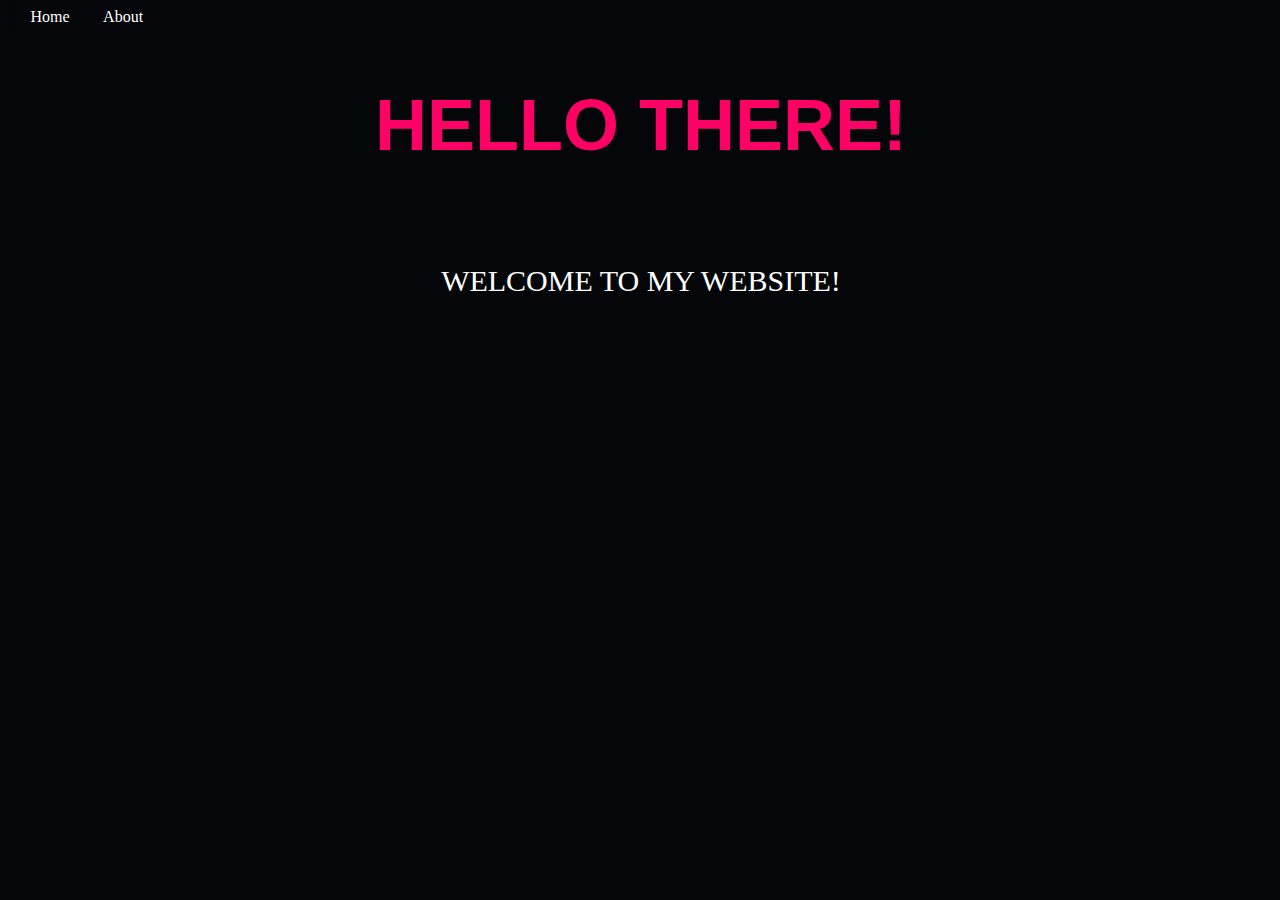
<file: index.html>
<!DOCTYPE html>
<html>
  
  <style>
	
	 body {
  margin-left: 10px;
  color: #ffffff;
  background:  #050609;
  animation: fadebackground;
  animation-duration: 7s;
	}
@keyframes fadebackground {
  from {background-color: #191919;}
  to {background-color: #050609 ;}
	}
  
	nav ul {
	list-style-type: none;
	}
	
	nav ul li {
	  float: left;
	  margin-top: 10px;
	  transform: scale(1) translate(-50%, -100%);
	}
	
	nav ul li a {
	padding: 3em 1em 0.5em 1em;
	text-decoration: none ;
	background-color: #050609;
	color: #ffffff;
	border-width: 1px;
	border-style: solid; 
	border-color: #050609;
	border-radius:0em;
	padding-top: 100%;
	clear: left;
	}
	
	nav ul li a:hover, nav ul li a:focus {
  color: black;
  background-color: white;
  font-weight: bold;
	}
	
	
	h2 {
	text-align: center;
	color: #ff0066;
	font-size: 60px;
	font-family: Corsiva;
	clear: left;
	}
	
	/* Animated heading intro */
	.fade-in-text {
  font-family: Bite Chocolate, Helvetica, sans-serif;
  font-size: 60px;
  color: #ff0066;
  animation: fadeIn linear 4s;
}

	
	@keyframes fadeIn {
  0% {opacity:0;}
  100% {opacity:1;}
  from {color: #000000 ;}
  to {color: #ffffff ;}
}

	p {
	text-align: center;
	font-size: 30px;
	font-family: Times New Roman;
	}
 
 </style>
 
 <head> 
	<meta charset="UTF-8">
	<meta name="description" content="This is my website project"> 
	<meta name="viewport" content="width=device-width, initial-scale=1.0">
	<title>Gabe's Website</title> 
  </head>
  
 <body>
	
<header>
	 <nav>
		 <ul>	
			<li><a href="index.html">Home</a></li>
			<li><a href="page1.html">About</a></li>
	 	</ul>	
	 </nav>
	 <br/>
	 <h2 class="fade-in-text"><b><big>HELLO THERE!</big></b></h2>
	    <br/>
	 
	</header>
	
	<main>
		<article>
	  
	 	 <section>	
		<p> WELCOME TO MY WEBSITE!</p>
		<br/>
	    </section>
	  
	</article>
	</main>
  </body>
</html>
</file>
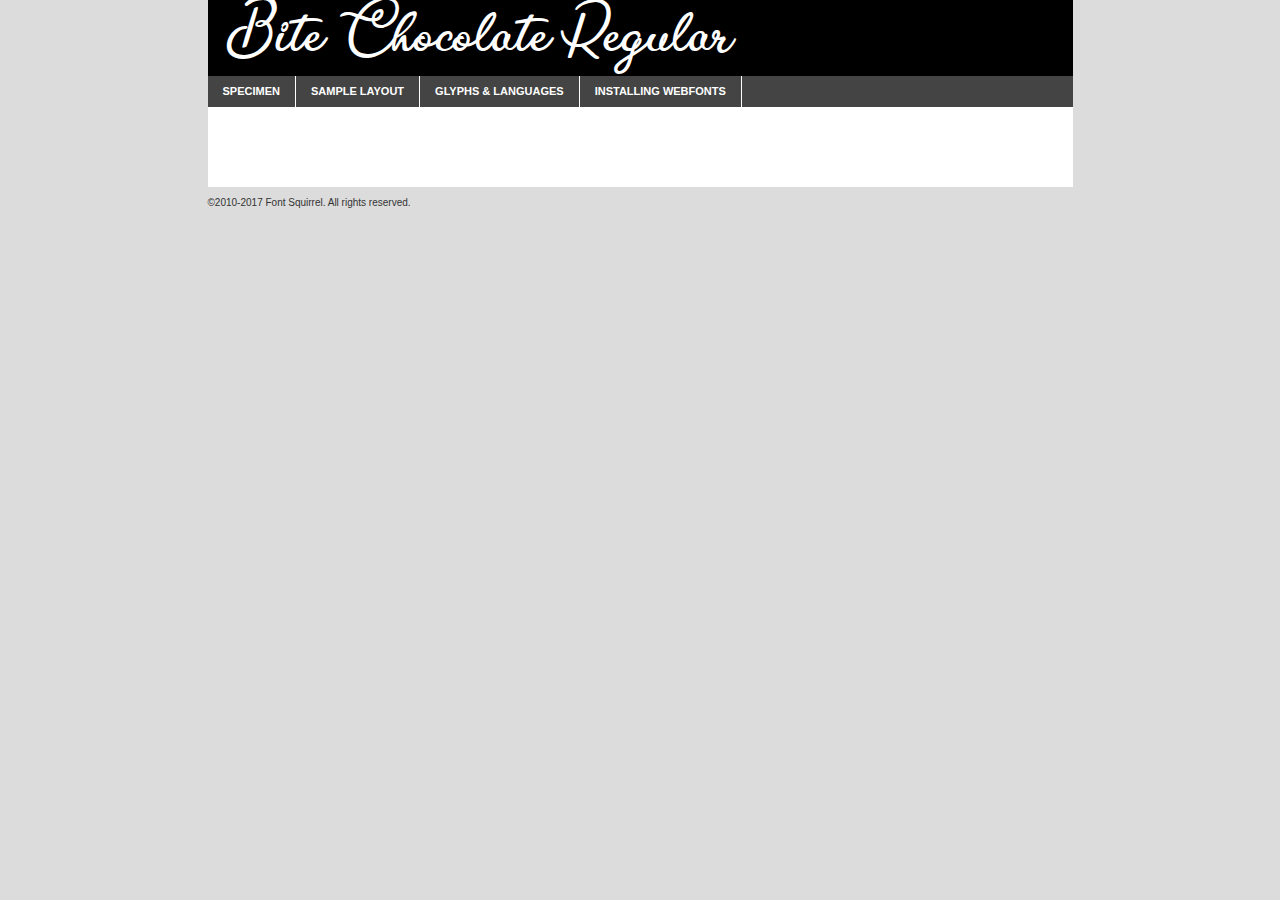
<file: webfontkit-20220424-143640/bitechocolate-2rgl-demo.html>
<!DOCTYPE html PUBLIC "-//W3C//DTD XHTML 1.0 Transitional//EN"
	"http://www.w3.org/TR/xhtml1/DTD/xhtml1-transitional.dtd">

<html xmlns="http://www.w3.org/1999/xhtml" xml:lang="en" lang="en">
<head>
	<meta http-equiv="Content-Type" content="text/html; charset=utf-8" />
	<script src="http://ajax.googleapis.com/ajax/libs/jquery/1.7.2/jquery.min.js" type="text/javascript" charset="utf-8"></script>
	<script type="text/javascript">
	(function($){$.fn.easyTabs=function(option){var param=jQuery.extend({fadeSpeed:"fast",defaultContent:1,activeClass:'active'},option);$(this).each(function(){var thisId="#"+this.id;if(param.defaultContent==''){param.defaultContent=1;}
	if(typeof param.defaultContent=="number")
	{var defaultTab=$(thisId+" .tabs li:eq("+(param.defaultContent-1)+") a").attr('href').substr(1);}else{var defaultTab=param.defaultContent;}
	$(thisId+" .tabs li a").each(function(){var tabToHide=$(this).attr('href').substr(1);$("#"+tabToHide).addClass('easytabs-tab-content');});hideAll();changeContent(defaultTab);function hideAll(){$(thisId+" .easytabs-tab-content").hide();}
	function changeContent(tabId){hideAll();$(thisId+" .tabs li").removeClass(param.activeClass);$(thisId+" .tabs li a[href=#"+tabId+"]").closest('li').addClass(param.activeClass);if(param.fadeSpeed!="none")
	{$(thisId+" #"+tabId).fadeIn(param.fadeSpeed);}else{$(thisId+" #"+tabId).show();}}
	$(thisId+" .tabs li").click(function(){var tabId=$(this).find('a').attr('href').substr(1);changeContent(tabId);return false;});});}})(jQuery);
	</script>
	<link rel="stylesheet" href="specimen_files/specimen_stylesheet.css" type="text/css" charset="utf-8" />
	<link rel="stylesheet" href="stylesheet.css" type="text/css" charset="utf-8" />

	<style type="text/css">
					body{
				font-family: 'bite_chocolateregular';
							}
		</style>

	<title>Bite Chocolate Regular Specimen</title>
	
	
	<script type="text/javascript" charset="utf-8">
		$(document).ready(function() {
			$('#container').easyTabs({defaultContent:1});
		});
	</script>
</head>

<body>
<div id="container">
	<div id="header">
		Bite Chocolate Regular	</div>
	<ul class="tabs">
		<li><a href="#specimen">Specimen</a></li>
		<li><a href="#layout">Sample Layout</a></li>
				<li><a href="#glyphs">Glyphs &amp; Languages</a></li>
		<li><a href="#installing">Installing Webfonts</a></li>
		
	</ul>
	
	<div id="main_content">

		
			<div id="specimen">
		
				<div class="section">
					<div class="grid12 firstcol">
						<div class="huge">AaBb</div>
					</div>
				</div>
		
				<div class="section">
					<div class="glyph_range">A&#x200B;B&#x200b;C&#x200b;D&#x200b;E&#x200b;F&#x200b;G&#x200b;H&#x200b;I&#x200b;J&#x200b;K&#x200b;L&#x200b;M&#x200b;N&#x200b;O&#x200b;P&#x200b;Q&#x200b;R&#x200b;S&#x200b;T&#x200b;U&#x200b;V&#x200b;W&#x200b;X&#x200b;Y&#x200b;Z&#x200b;a&#x200b;b&#x200b;c&#x200b;d&#x200b;e&#x200b;f&#x200b;g&#x200b;h&#x200b;i&#x200b;j&#x200b;k&#x200b;l&#x200b;m&#x200b;n&#x200b;o&#x200b;p&#x200b;q&#x200b;r&#x200b;s&#x200b;t&#x200b;u&#x200b;v&#x200b;w&#x200b;x&#x200b;y&#x200b;z&#x200b;1&#x200b;2&#x200b;3&#x200b;4&#x200b;5&#x200b;6&#x200b;7&#x200b;8&#x200b;9&#x200b;0&#x200b;&amp;&#x200b;.&#x200b;,&#x200b;?&#x200b;!&#x200b;&#64;&#x200b;(&#x200b;)&#x200b;#&#x200b;$&#x200b;%&#x200b;*&#x200b;+&#x200b;-&#x200b;=&#x200b;:&#x200b;;</div>
				</div>
				<div class="section">
					<div class="grid12 firstcol">
						<table class="sample_table">
							<tr><td>10</td><td class="size10">abcdefghijklmnopqrstuvwxyzABCDEFGHIJKLMNOPQRSTUVWXYZ0123456789abcdefghijklmnopqrstuvwxyzABCDEFGHIJKLMNOPQRSTUVWXYZ0123456789abcdefghijklmnopqrstuvwxyzABCDEFGHIJKLMNOPQRSTUVWXYZ</td></tr>
							<tr><td>11</td><td class="size11">abcdefghijklmnopqrstuvwxyzABCDEFGHIJKLMNOPQRSTUVWXYZ0123456789abcdefghijklmnopqrstuvwxyzABCDEFGHIJKLMNOPQRSTUVWXYZ0123456789abcdefghijklmnopqrstuvwxyzABCDEFGHIJKLMNOPQRSTUVWXYZ</td></tr>
							<tr><td>12</td><td class="size12">abcdefghijklmnopqrstuvwxyzABCDEFGHIJKLMNOPQRSTUVWXYZ0123456789abcdefghijklmnopqrstuvwxyzABCDEFGHIJKLMNOPQRSTUVWXYZ0123456789abcdefghijklmnopqrstuvwxyzABCDEFGHIJKLMNOPQRSTUVWXYZ</td></tr>
							<tr><td>13</td><td class="size13">abcdefghijklmnopqrstuvwxyzABCDEFGHIJKLMNOPQRSTUVWXYZ0123456789abcdefghijklmnopqrstuvwxyzABCDEFGHIJKLMNOPQRSTUVWXYZ0123456789abcdefghijklmnopqrstuvwxyzABCDEFGHIJKLMNOPQRSTUVWXYZ</td></tr>
							<tr><td>14</td><td class="size14">abcdefghijklmnopqrstuvwxyzABCDEFGHIJKLMNOPQRSTUVWXYZ0123456789abcdefghijklmnopqrstuvwxyzABCDEFGHIJKLMNOPQRSTUVWXYZ0123456789abcdefghijklmnopqrstuvwxyzABCDEFGHIJKLMNOPQRSTUVWXYZ</td></tr>
							<tr><td>16</td><td class="size16">abcdefghijklmnopqrstuvwxyzABCDEFGHIJKLMNOPQRSTUVWXYZ0123456789abcdefghijklmnopqrstuvwxyzABCDEFGHIJKLMNOPQRSTUVWXYZ</td></tr>
							<tr><td>18</td><td class="size18">abcdefghijklmnopqrstuvwxyzABCDEFGHIJKLMNOPQRSTUVWXYZ0123456789abcdefghijklmnopqrstuvwxyzABCDEFGHIJKLMNOPQRSTUVWXYZ</td></tr>
							<tr><td>20</td><td class="size20">abcdefghijklmnopqrstuvwxyzABCDEFGHIJKLMNOPQRSTUVWXYZ0123456789abcdefghijklmnopqrstuvwxyzABCDEFGHIJKLMNOPQRSTUVWXYZ</td></tr>
							<tr><td>24</td><td class="size24">abcdefghijklmnopqrstuvwxyzABCDEFGHIJKLMNOPQRSTUVWXYZ0123456789abcdefghijklmnopqrstuvwxyzABCDEFGHIJKLMNOPQRSTUVWXYZ</td></tr>
							<tr><td>30</td><td class="size30">abcdefghijklmnopqrstuvwxyzABCDEFGHIJKLMNOPQRSTUVWXYZ0123456789abcdefghijklmnopqrstuvwxyzABCDEFGHIJKLMNOPQRSTUVWXYZ</td></tr>
							<tr><td>36</td><td class="size36">abcdefghijklmnopqrstuvwxyzABCDEFGHIJKLMNOPQRSTUVWXYZ0123456789abcdefghijklmnopqrstuvwxyzABCDEFGHIJKLMNOPQRSTUVWXYZ</td></tr>
							<tr><td>48</td><td class="size48">abcdefghijklmnopqrstuvwxyzABCDEFGHIJKLMNOPQRSTUVWXYZ0123456789abcdefghijklmnopqrstuvwxyzABCDEFGHIJKLMNOPQRSTUVWXYZ</td></tr>
							<tr><td>60</td><td class="size60">abcdefghijklmnopqrstuvwxyzABCDEFGHIJKLMNOPQRSTUVWXYZ0123456789abcdefghijklmnopqrstuvwxyzABCDEFGHIJKLMNOPQRSTUVWXYZ</td></tr>
							<tr><td>72</td><td class="size72">abcdefghijklmnopqrstuvwxyzABCDEFGHIJKLMNOPQRSTUVWXYZ0123456789abcdefghijklmnopqrstuvwxyzABCDEFGHIJKLMNOPQRSTUVWXYZ</td></tr>
							<tr><td>90</td><td class="size90">abcdefghijklmnopqrstuvwxyzABCDEFGHIJKLMNOPQRSTUVWXYZ0123456789abcdefghijklmnopqrstuvwxyzABCDEFGHIJKLMNOPQRSTUVWXYZ</td></tr>
						</table>
				
					</div>
			
				</div>
		
		
		
								<div class="section" id="bodycomparison">


										<div id="xheight">
				<div class="fontbody">&#x25FC;&#x25FC;&#x25FC;&#x25FC;&#x25FC;&#x25FC;&#x25FC;&#x25FC;&#x25FC;&#x25FC;&#x25FC;&#x25FC;&#x25FC;&#x25FC;&#x25FC;&#x25FC;&#x25FC;&#x25FC;&#x25FC;&#x25FC;&#x25FC;&#x25FC;&#x25FC;&#x25FC;&#x25FC;&#x25FC;&#x25FC;&#x25FC;&#x25FC;&#x25FC;&#x25FC;&#x25FC;&#x25FC;&#x25FC;&#x25FC;&#x25FC;&#x25FC;&#x25FC;&#x25FC;&#x25FC;&#x25FC;&#x25FC;&#x25FC;&#x25FC;&#x25FC;&#x25FC;&#x25FC;&#x25FC;&#x25FC;&#x25FC;&#x25FC;&#x25FC;&#x25FC;&#x25FC;&#x25FC;&#x25FC;&#x25FC;&#x25FC;&#x25FC;&#x25FC;&#x25FC;&#x25FC;&#x25FC;&#x25FC;&#x25FC;&#x25FC;&#x25FC;&#x25FC;&#x25FC;&#x25FC;&#x25FC;&#x25FC;&#x25FC;&#x25FC;&#x25FC;&#x25FC;&#x25FC;&#x25FC;&#x25FC;&#x25FC;&#x25FC;&#x25FC;&#x25FC;&#x25FC;&#x25FC;&#x25FC;&#x25FC;&#x25FC;&#x25FC;&#x25FC;&#x25FC;&#x25FC;&#x25FC;&#x25FC;&#x25FC;&#x25FC;&#x25FC;&#x25FC;&#x25FC;body</div><div class="arialbody">body</div><div class="verdanabody">body</div><div class="georgiabody">body</div></div>
										<div class="fontbody" style="z-index:1">
											body<span>Bite Chocolate Regular</span>
										</div>
										<div class="arialbody" style="z-index:1">
											body<span>Arial</span>
										</div>
										<div class="verdanabody" style="z-index:1">
											body<span>Verdana</span>
										</div>
										<div class="georgiabody" style="z-index:1">
											body<span>Georgia</span>
										</div>



								</div>
		
		
				<div class="section psample psample_row1" id="">
					
					<div class="grid2 firstcol">
						<p class="size10"><span>10.</span>Aenean lacinia bibendum nulla sed consectetur. Fusce dapibus, tellus ac cursus commodo, tortor mauris condimentum nibh, ut fermentum massa justo sit amet risus. Nullam id dolor id nibh ultricies vehicula ut id elit. Cum sociis natoque penatibus et magnis dis parturient montes, nascetur ridiculus mus. Nulla vitae elit libero, a pharetra augue.</p>
			
					</div>
					<div class="grid3">
						<p class="size11"><span>11.</span>Aenean lacinia bibendum nulla sed consectetur. Fusce dapibus, tellus ac cursus commodo, tortor mauris condimentum nibh, ut fermentum massa justo sit amet risus. Nullam id dolor id nibh ultricies vehicula ut id elit. Cum sociis natoque penatibus et magnis dis parturient montes, nascetur ridiculus mus. Nulla vitae elit libero, a pharetra augue.</p>
			
					</div>
					<div class="grid3">
						<p class="size12"><span>12.</span>Aenean lacinia bibendum nulla sed consectetur. Fusce dapibus, tellus ac cursus commodo, tortor mauris condimentum nibh, ut fermentum massa justo sit amet risus. Nullam id dolor id nibh ultricies vehicula ut id elit. Cum sociis natoque penatibus et magnis dis parturient montes, nascetur ridiculus mus. Nulla vitae elit libero, a pharetra augue.</p>
			
					</div>
					<div class="grid4">
						<p class="size13"><span>13.</span>Aenean lacinia bibendum nulla sed consectetur. Fusce dapibus, tellus ac cursus commodo, tortor mauris condimentum nibh, ut fermentum massa justo sit amet risus. Nullam id dolor id nibh ultricies vehicula ut id elit. Cum sociis natoque penatibus et magnis dis parturient montes, nascetur ridiculus mus. Nulla vitae elit libero, a pharetra augue.</p>
			
					</div>
					<div class="white_blend"></div>
					
				</div>
				<div class="section psample psample_row2" id="">
					<div class="grid3 firstcol">
						<p class="size14"><span>14.</span>Aenean lacinia bibendum nulla sed consectetur. Fusce dapibus, tellus ac cursus commodo, tortor mauris condimentum nibh, ut fermentum massa justo sit amet risus. Nullam id dolor id nibh ultricies vehicula ut id elit. Cum sociis natoque penatibus et magnis dis parturient montes, nascetur ridiculus mus. Nulla vitae elit libero, a pharetra augue.</p>
			
					</div>
					<div class="grid4">
						<p class="size16"><span>16.</span>Aenean lacinia bibendum nulla sed consectetur. Fusce dapibus, tellus ac cursus commodo, tortor mauris condimentum nibh, ut fermentum massa justo sit amet risus. Nullam id dolor id nibh ultricies vehicula ut id elit. Cum sociis natoque penatibus et magnis dis parturient montes, nascetur ridiculus mus. Nulla vitae elit libero, a pharetra augue.</p>
			
					</div>
					<div class="grid5">
						<p class="size18"><span>18.</span>Aenean lacinia bibendum nulla sed consectetur. Fusce dapibus, tellus ac cursus commodo, tortor mauris condimentum nibh, ut fermentum massa justo sit amet risus. Nullam id dolor id nibh ultricies vehicula ut id elit. Cum sociis natoque penatibus et magnis dis parturient montes, nascetur ridiculus mus. Nulla vitae elit libero, a pharetra augue.</p>
			
					</div>

					<div class="white_blend"></div>

				</div>
				
				<div class="section psample psample_row3" id="">
					<div class="grid5 firstcol">
						<p class="size20"><span>20.</span>Aenean lacinia bibendum nulla sed consectetur. Fusce dapibus, tellus ac cursus commodo, tortor mauris condimentum nibh, ut fermentum massa justo sit amet risus. Nullam id dolor id nibh ultricies vehicula ut id elit. Cum sociis natoque penatibus et magnis dis parturient montes, nascetur ridiculus mus. Nulla vitae elit libero, a pharetra augue.</p>
					</div>
					<div class="grid7">
						<p class="size24"><span>24.</span>Aenean lacinia bibendum nulla sed consectetur. Fusce dapibus, tellus ac cursus commodo, tortor mauris condimentum nibh, ut fermentum massa justo sit amet risus. Nullam id dolor id nibh ultricies vehicula ut id elit. Cum sociis natoque penatibus et magnis dis parturient montes, nascetur ridiculus mus. Nulla vitae elit libero, a pharetra augue.</p>
					</div>
					
					<div class="white_blend"></div>
					
				</div>
				
				<div class="section psample psample_row4" id="">
					<div class="grid12 firstcol">
						<p class="size30"><span>30.</span>Aenean lacinia bibendum nulla sed consectetur. Fusce dapibus, tellus ac cursus commodo, tortor mauris condimentum nibh, ut fermentum massa justo sit amet risus. Nullam id dolor id nibh ultricies vehicula ut id elit. Cum sociis natoque penatibus et magnis dis parturient montes, nascetur ridiculus mus. Nulla vitae elit libero, a pharetra augue.</p>
					</div>
					<div class="white_blend"></div>
					
				</div>
				
				
				
				<div class="section psample psample_row1 fullreverse">
					<div class="grid2 firstcol">
						<p class="size10"><span>10.</span>Aenean lacinia bibendum nulla sed consectetur. Fusce dapibus, tellus ac cursus commodo, tortor mauris condimentum nibh, ut fermentum massa justo sit amet risus. Nullam id dolor id nibh ultricies vehicula ut id elit. Cum sociis natoque penatibus et magnis dis parturient montes, nascetur ridiculus mus. Nulla vitae elit libero, a pharetra augue.</p>
			
					</div>
					<div class="grid3">
						<p class="size11"><span>11.</span>Aenean lacinia bibendum nulla sed consectetur. Fusce dapibus, tellus ac cursus commodo, tortor mauris condimentum nibh, ut fermentum massa justo sit amet risus. Nullam id dolor id nibh ultricies vehicula ut id elit. Cum sociis natoque penatibus et magnis dis parturient montes, nascetur ridiculus mus. Nulla vitae elit libero, a pharetra augue.</p>
			
					</div>
					<div class="grid3">
						<p class="size12"><span>12.</span>Aenean lacinia bibendum nulla sed consectetur. Fusce dapibus, tellus ac cursus commodo, tortor mauris condimentum nibh, ut fermentum massa justo sit amet risus. Nullam id dolor id nibh ultricies vehicula ut id elit. Cum sociis natoque penatibus et magnis dis parturient montes, nascetur ridiculus mus. Nulla vitae elit libero, a pharetra augue.</p>
			
					</div>
					<div class="grid4">
						<p class="size13"><span>13.</span>Aenean lacinia bibendum nulla sed consectetur. Fusce dapibus, tellus ac cursus commodo, tortor mauris condimentum nibh, ut fermentum massa justo sit amet risus. Nullam id dolor id nibh ultricies vehicula ut id elit. Cum sociis natoque penatibus et magnis dis parturient montes, nascetur ridiculus mus. Nulla vitae elit libero, a pharetra augue.</p>
			
					</div>
					<div class="black_blend"></div>
					
				</div>
				
				<div class="section psample psample_row2 fullreverse">
					<div class="grid3 firstcol">
						<p class="size14"><span>14.</span>Aenean lacinia bibendum nulla sed consectetur. Fusce dapibus, tellus ac cursus commodo, tortor mauris condimentum nibh, ut fermentum massa justo sit amet risus. Nullam id dolor id nibh ultricies vehicula ut id elit. Cum sociis natoque penatibus et magnis dis parturient montes, nascetur ridiculus mus. Nulla vitae elit libero, a pharetra augue.</p>
			
					</div>
					<div class="grid4">
						<p class="size16"><span>16.</span>Aenean lacinia bibendum nulla sed consectetur. Fusce dapibus, tellus ac cursus commodo, tortor mauris condimentum nibh, ut fermentum massa justo sit amet risus. Nullam id dolor id nibh ultricies vehicula ut id elit. Cum sociis natoque penatibus et magnis dis parturient montes, nascetur ridiculus mus. Nulla vitae elit libero, a pharetra augue.</p>
			
					</div>
					<div class="grid5">
						<p class="size18"><span>18.</span>Aenean lacinia bibendum nulla sed consectetur. Fusce dapibus, tellus ac cursus commodo, tortor mauris condimentum nibh, ut fermentum massa justo sit amet risus. Nullam id dolor id nibh ultricies vehicula ut id elit. Cum sociis natoque penatibus et magnis dis parturient montes, nascetur ridiculus mus. Nulla vitae elit libero, a pharetra augue.</p>
			
					</div>
					<div class="black_blend"></div>

				</div>
				
				<div class="section psample fullreverse psample_row3" id="">
					<div class="grid5 firstcol">
						<p class="size20"><span>20.</span>Aenean lacinia bibendum nulla sed consectetur. Fusce dapibus, tellus ac cursus commodo, tortor mauris condimentum nibh, ut fermentum massa justo sit amet risus. Nullam id dolor id nibh ultricies vehicula ut id elit. Cum sociis natoque penatibus et magnis dis parturient montes, nascetur ridiculus mus. Nulla vitae elit libero, a pharetra augue.</p>
					</div>
					<div class="grid7">
						<p class="size24"><span>24.</span>Aenean lacinia bibendum nulla sed consectetur. Fusce dapibus, tellus ac cursus commodo, tortor mauris condimentum nibh, ut fermentum massa justo sit amet risus. Nullam id dolor id nibh ultricies vehicula ut id elit. Cum sociis natoque penatibus et magnis dis parturient montes, nascetur ridiculus mus. Nulla vitae elit libero, a pharetra augue.</p>
					</div>
					
					<div class="black_blend"></div>
					
				</div>
				
				<div class="section psample fullreverse psample_row4" id="" style="border-bottom: 20px #000 solid;">
					<div class="grid12 firstcol">
						<p class="size30"><span>30.</span>Aenean lacinia bibendum nulla sed consectetur. Fusce dapibus, tellus ac cursus commodo, tortor mauris condimentum nibh, ut fermentum massa justo sit amet risus. Nullam id dolor id nibh ultricies vehicula ut id elit. Cum sociis natoque penatibus et magnis dis parturient montes, nascetur ridiculus mus. Nulla vitae elit libero, a pharetra augue.</p>
					</div>
					<div class="black_blend"></div>
					
				</div>
				
				
				
				
			</div>
			
			<div id="layout">
				
				<div class="section">
					
					<div class="grid12 firstcol">
						<h1>Lorem Ipsum Dolor</h1>
						<h2>Etiam porta sem malesuada magna mollis euismod</h2>
						
						<p class="byline">By <a href="#link">Aenean Lacinia</a></p>
					</div>
				</div>
				<div class="section">
					<div class="grid8 firstcol">
						<p class="large">Donec sed odio dui. Morbi leo risus, porta ac consectetur ac, vestibulum at eros. Fusce dapibus, tellus ac cursus commodo, tortor mauris condimentum nibh, ut fermentum massa justo sit amet risus. </p>

						
						<h3>Pellentesque ornare sem</h3>

						<p>Maecenas sed diam eget risus varius blandit sit amet non magna. Maecenas faucibus mollis interdum. Donec ullamcorper nulla non metus auctor fringilla. Nullam id dolor id nibh ultricies vehicula ut id elit. Nullam id dolor id nibh ultricies vehicula ut id elit. </p>

						<p>Aenean eu leo quam. Pellentesque ornare sem lacinia quam venenatis vestibulum. Lorem ipsum dolor sit amet, consectetur adipiscing elit. Cum sociis natoque penatibus et magnis dis parturient montes, nascetur ridiculus mus. </p>

						<p>Nulla vitae elit libero, a pharetra augue. Praesent commodo cursus magna, vel scelerisque nisl consectetur et. Aenean lacinia bibendum nulla sed consectetur. </p>

						<p>Nullam quis risus eget urna mollis ornare vel eu leo. Nullam quis risus eget urna mollis ornare vel eu leo. Maecenas sed diam eget risus varius blandit sit amet non magna. Donec ullamcorper nulla non metus auctor fringilla. </p>

						<h3>Cras mattis consectetur</h3>

						<p>Aenean eu leo quam. Pellentesque ornare sem lacinia quam venenatis vestibulum. Aenean lacinia bibendum nulla sed consectetur. Integer posuere erat a ante venenatis dapibus posuere velit aliquet. Cras mattis consectetur purus sit amet fermentum. </p>

						<p>Nullam id dolor id nibh ultricies vehicula ut id elit. Nullam quis risus eget urna mollis ornare vel eu leo. Cras mattis consectetur purus sit amet fermentum.</p>
					</div>
					
					<div class="grid4 sidebar">
						
						<div class="box reverse">
							<p class="last">Nullam quis risus eget urna mollis ornare vel eu leo. Donec ullamcorper nulla non metus auctor fringilla. Cras mattis consectetur purus sit amet fermentum. Sed posuere consectetur est at lobortis. Lorem ipsum dolor sit amet, consectetur adipiscing elit. </p>
						</div>
						
						<p class="caption">Maecenas sed diam eget risus varius.</p>

						<p>Vestibulum id ligula porta felis euismod semper. Integer posuere erat a ante venenatis dapibus posuere velit aliquet. Vestibulum id ligula porta felis euismod semper. Sed posuere consectetur est at lobortis. Maecenas sed diam eget risus varius blandit sit amet non magna. Fusce dapibus, tellus ac cursus commodo, tortor mauris condimentum nibh, ut fermentum massa justo sit amet risus. </p>

					

						<p>Duis mollis, est non commodo luctus, nisi erat porttitor ligula, eget lacinia odio sem nec elit. Aenean lacinia bibendum nulla sed consectetur. Vivamus sagittis lacus vel augue laoreet rutrum faucibus dolor auctor. Aenean lacinia bibendum nulla sed consectetur. Nullam quis risus eget urna mollis ornare vel eu leo. </p>

						<p>Praesent commodo cursus magna, vel scelerisque nisl consectetur et. Donec ullamcorper nulla non metus auctor fringilla. Maecenas faucibus mollis interdum. Fusce dapibus, tellus ac cursus commodo, tortor mauris condimentum nibh, ut fermentum massa justo sit amet risus. </p>

					</div>
				</div>
				
			</div>


			



		<div id="glyphs">
			<div class="section">
				<div class="grid12 firstcol">
			
				<h1>Language Support</h1>
				<p>The subset of Bite Chocolate Regular in this kit supports the following languages:<br />
			
					Albanian, Basque, Breton, Chamorro, Danish, Dutch, English, Finnish, French, Frisian, Galician, German, Italian, Malagasy, Norwegian, Portuguese, Spanish, Alsatian, Aragonese, Arapaho, Arrernte, Asturian, Aymara, Bislama, Cebuano, Corsican, Fijian, French_creole, Genoese, Gilbertese, Greenlandic, Haitian_creole, Hiligaynon, Hmong, Hopi, Ibanag, Iloko_ilokano, Indonesian, Interglossa_glosa, Interlingua, Irish_gaelic, Jerriais, Lojban, Lombard, Luxembourgeois, Manx, Mohawk, Norfolk_pitcairnese, Occitan, Oromo, Pangasinan, Papiamento, Piedmontese, Potawatomi, Rhaeto-romance, Romansh, Rotokas, Sami_lule, Samoan, Sardinian, Scots_gaelic, Seychelles_creole, Shona, Sicilian, Somali, Southern_ndebele, Swahili, Swati_swazi, Tagalog_filipino_pilipino, Tetum, Tok_pisin, Uyghur_latinized, Volapuk, Walloon, Warlpiri, Xhosa, Yapese, Zulu, Latinbasic, Demo				</p>
				<h1>Glyph Chart</h1>
				<p>The subset of Bite Chocolate Regular in this kit includes all the glyphs listed below. Unicode entities are included above each glyph to help you insert individual characters into your layout.</p>
				<div id="glyph_chart">
			
																														 <div><p>&amp;#13;</p>&#13;</div>
																				 <div><p>&amp;#32;</p>&#32;</div>
																				 <div><p>&amp;#48;</p>&#48;</div>
																				 <div><p>&amp;#49;</p>&#49;</div>
																				 <div><p>&amp;#50;</p>&#50;</div>
																				 <div><p>&amp;#51;</p>&#51;</div>
																				 <div><p>&amp;#52;</p>&#52;</div>
																				 <div><p>&amp;#53;</p>&#53;</div>
																				 <div><p>&amp;#54;</p>&#54;</div>
																				 <div><p>&amp;#55;</p>&#55;</div>
																				 <div><p>&amp;#56;</p>&#56;</div>
																				 <div><p>&amp;#57;</p>&#57;</div>
																				 <div><p>&amp;#65;</p>&#65;</div>
																				 <div><p>&amp;#66;</p>&#66;</div>
																				 <div><p>&amp;#67;</p>&#67;</div>
																				 <div><p>&amp;#68;</p>&#68;</div>
																				 <div><p>&amp;#69;</p>&#69;</div>
																				 <div><p>&amp;#70;</p>&#70;</div>
																				 <div><p>&amp;#71;</p>&#71;</div>
																				 <div><p>&amp;#72;</p>&#72;</div>
																				 <div><p>&amp;#73;</p>&#73;</div>
																				 <div><p>&amp;#74;</p>&#74;</div>
																				 <div><p>&amp;#75;</p>&#75;</div>
																				 <div><p>&amp;#76;</p>&#76;</div>
																				 <div><p>&amp;#77;</p>&#77;</div>
																				 <div><p>&amp;#78;</p>&#78;</div>
																				 <div><p>&amp;#79;</p>&#79;</div>
																				 <div><p>&amp;#80;</p>&#80;</div>
																				 <div><p>&amp;#81;</p>&#81;</div>
																				 <div><p>&amp;#82;</p>&#82;</div>
																				 <div><p>&amp;#83;</p>&#83;</div>
																				 <div><p>&amp;#84;</p>&#84;</div>
																				 <div><p>&amp;#85;</p>&#85;</div>
																				 <div><p>&amp;#86;</p>&#86;</div>
																				 <div><p>&amp;#87;</p>&#87;</div>
																				 <div><p>&amp;#88;</p>&#88;</div>
																				 <div><p>&amp;#89;</p>&#89;</div>
																				 <div><p>&amp;#90;</p>&#90;</div>
																				 <div><p>&amp;#91;</p>&#91;</div>
																				 <div><p>&amp;#93;</p>&#93;</div>
																				 <div><p>&amp;#96;</p>&#96;</div>
																				 <div><p>&amp;#97;</p>&#97;</div>
																				 <div><p>&amp;#98;</p>&#98;</div>
																				 <div><p>&amp;#99;</p>&#99;</div>
																				 <div><p>&amp;#100;</p>&#100;</div>
																				 <div><p>&amp;#101;</p>&#101;</div>
																				 <div><p>&amp;#102;</p>&#102;</div>
																				 <div><p>&amp;#103;</p>&#103;</div>
																				 <div><p>&amp;#104;</p>&#104;</div>
																				 <div><p>&amp;#105;</p>&#105;</div>
																				 <div><p>&amp;#106;</p>&#106;</div>
																				 <div><p>&amp;#107;</p>&#107;</div>
																				 <div><p>&amp;#108;</p>&#108;</div>
																				 <div><p>&amp;#109;</p>&#109;</div>
																				 <div><p>&amp;#110;</p>&#110;</div>
																				 <div><p>&amp;#111;</p>&#111;</div>
																				 <div><p>&amp;#112;</p>&#112;</div>
																				 <div><p>&amp;#113;</p>&#113;</div>
																				 <div><p>&amp;#114;</p>&#114;</div>
																				 <div><p>&amp;#115;</p>&#115;</div>
																				 <div><p>&amp;#116;</p>&#116;</div>
																				 <div><p>&amp;#117;</p>&#117;</div>
																				 <div><p>&amp;#118;</p>&#118;</div>
																				 <div><p>&amp;#119;</p>&#119;</div>
																				 <div><p>&amp;#120;</p>&#120;</div>
																				 <div><p>&amp;#121;</p>&#121;</div>
																				 <div><p>&amp;#122;</p>&#122;</div>
																				 <div><p>&amp;#123;</p>&#123;</div>
																				 <div><p>&amp;#124;</p>&#124;</div>
																				 <div><p>&amp;#125;</p>&#125;</div>
																				 <div><p>&amp;#160;</p>&#160;</div>
																				 <div><p>&amp;#161;</p>&#161;</div>
																				 <div><p>&amp;#162;</p>&#162;</div>
																				 <div><p>&amp;#163;</p>&#163;</div>
																				 <div><p>&amp;#165;</p>&#165;</div>
																				 <div><p>&amp;#167;</p>&#167;</div>
																				 <div><p>&amp;#168;</p>&#168;</div>
																				 <div><p>&amp;#175;</p>&#175;</div>
																				 <div><p>&amp;#180;</p>&#180;</div>
																				 <div><p>&amp;#183;</p>&#183;</div>
																				 <div><p>&amp;#184;</p>&#184;</div>
																				 <div><p>&amp;#191;</p>&#191;</div>
																				 <div><p>&amp;#192;</p>&#192;</div>
																				 <div><p>&amp;#193;</p>&#193;</div>
																				 <div><p>&amp;#194;</p>&#194;</div>
																				 <div><p>&amp;#195;</p>&#195;</div>
																				 <div><p>&amp;#196;</p>&#196;</div>
																				 <div><p>&amp;#197;</p>&#197;</div>
																				 <div><p>&amp;#198;</p>&#198;</div>
																				 <div><p>&amp;#199;</p>&#199;</div>
																				 <div><p>&amp;#200;</p>&#200;</div>
																				 <div><p>&amp;#201;</p>&#201;</div>
																				 <div><p>&amp;#202;</p>&#202;</div>
																				 <div><p>&amp;#203;</p>&#203;</div>
																				 <div><p>&amp;#204;</p>&#204;</div>
																				 <div><p>&amp;#205;</p>&#205;</div>
																				 <div><p>&amp;#206;</p>&#206;</div>
																				 <div><p>&amp;#207;</p>&#207;</div>
																				 <div><p>&amp;#208;</p>&#208;</div>
																				 <div><p>&amp;#209;</p>&#209;</div>
																				 <div><p>&amp;#210;</p>&#210;</div>
																				 <div><p>&amp;#211;</p>&#211;</div>
																				 <div><p>&amp;#212;</p>&#212;</div>
																				 <div><p>&amp;#213;</p>&#213;</div>
																				 <div><p>&amp;#214;</p>&#214;</div>
																				 <div><p>&amp;#216;</p>&#216;</div>
																				 <div><p>&amp;#217;</p>&#217;</div>
																				 <div><p>&amp;#218;</p>&#218;</div>
																				 <div><p>&amp;#219;</p>&#219;</div>
																				 <div><p>&amp;#220;</p>&#220;</div>
																				 <div><p>&amp;#221;</p>&#221;</div>
																				 <div><p>&amp;#223;</p>&#223;</div>
																				 <div><p>&amp;#224;</p>&#224;</div>
																				 <div><p>&amp;#225;</p>&#225;</div>
																				 <div><p>&amp;#226;</p>&#226;</div>
																				 <div><p>&amp;#227;</p>&#227;</div>
																				 <div><p>&amp;#228;</p>&#228;</div>
																				 <div><p>&amp;#229;</p>&#229;</div>
																				 <div><p>&amp;#230;</p>&#230;</div>
																				 <div><p>&amp;#231;</p>&#231;</div>
																				 <div><p>&amp;#232;</p>&#232;</div>
																				 <div><p>&amp;#233;</p>&#233;</div>
																				 <div><p>&amp;#234;</p>&#234;</div>
																				 <div><p>&amp;#235;</p>&#235;</div>
																				 <div><p>&amp;#236;</p>&#236;</div>
																				 <div><p>&amp;#237;</p>&#237;</div>
																				 <div><p>&amp;#238;</p>&#238;</div>
																				 <div><p>&amp;#239;</p>&#239;</div>
																				 <div><p>&amp;#241;</p>&#241;</div>
																				 <div><p>&amp;#242;</p>&#242;</div>
																				 <div><p>&amp;#243;</p>&#243;</div>
																				 <div><p>&amp;#244;</p>&#244;</div>
																				 <div><p>&amp;#245;</p>&#245;</div>
																				 <div><p>&amp;#246;</p>&#246;</div>
																				 <div><p>&amp;#247;</p>&#247;</div>
																				 <div><p>&amp;#248;</p>&#248;</div>
																				 <div><p>&amp;#249;</p>&#249;</div>
																				 <div><p>&amp;#250;</p>&#250;</div>
																				 <div><p>&amp;#251;</p>&#251;</div>
																				 <div><p>&amp;#252;</p>&#252;</div>
																				 <div><p>&amp;#253;</p>&#253;</div>
																				 <div><p>&amp;#255;</p>&#255;</div>
																				 <div><p>&amp;#338;</p>&#338;</div>
																				 <div><p>&amp;#339;</p>&#339;</div>
																				 <div><p>&amp;#376;</p>&#376;</div>
																				 <div><p>&amp;#710;</p>&#710;</div>
																				 <div><p>&amp;#732;</p>&#732;</div>
																				 <div><p>&amp;#8192;</p>&#8192;</div>
																				 <div><p>&amp;#8193;</p>&#8193;</div>
																				 <div><p>&amp;#8194;</p>&#8194;</div>
																				 <div><p>&amp;#8195;</p>&#8195;</div>
																				 <div><p>&amp;#8196;</p>&#8196;</div>
																				 <div><p>&amp;#8197;</p>&#8197;</div>
																				 <div><p>&amp;#8198;</p>&#8198;</div>
																				 <div><p>&amp;#8199;</p>&#8199;</div>
																				 <div><p>&amp;#8200;</p>&#8200;</div>
																				 <div><p>&amp;#8201;</p>&#8201;</div>
																				 <div><p>&amp;#8202;</p>&#8202;</div>
																				 <div><p>&amp;#8211;</p>&#8211;</div>
																				 <div><p>&amp;#8212;</p>&#8212;</div>
																				 <div><p>&amp;#8216;</p>&#8216;</div>
																				 <div><p>&amp;#8217;</p>&#8217;</div>
																				 <div><p>&amp;#8218;</p>&#8218;</div>
																				 <div><p>&amp;#8220;</p>&#8220;</div>
																				 <div><p>&amp;#8221;</p>&#8221;</div>
																				 <div><p>&amp;#8222;</p>&#8222;</div>
																				 <div><p>&amp;#8230;</p>&#8230;</div>
																				 <div><p>&amp;#8239;</p>&#8239;</div>
																				 <div><p>&amp;#8287;</p>&#8287;</div>
																				 <div><p>&amp;#8364;</p>&#8364;</div>
																				 <div><p>&amp;#9724;</p>&#9724;</div>
																				 <div><p>&amp;#64257;</p>&#64257;</div>
																				 <div><p>&amp;#64258;</p>&#64258;</div>
																				 <div><p>&amp;#64259;</p>&#64259;</div>
																				 <div><p>&amp;#64260;</p>&#64260;</div>
																																						</div>	
				</div>
		
		
			</div>
		</div>
		
		
		<div id="specs">
			
		</div>
	
		<div id="installing">
			<div class="section">
				<div class="grid7 firstcol">
					<h1>Installing Webfonts</h1>
					
					<p>Webfonts are supported by all major browser platforms but not all in the same way. There are currently four different font formats that must be included in order to target all browsers. This includes TTF, WOFF, EOT and SVG.</p>
					
					<h2>1. Upload your webfonts</h2>
					<p>You must upload your webfont kit to your website. They should be in or near the same directory as your CSS files.</p>
					
					<h2>2. Include the webfont stylesheet</h2>
					<p>A special CSS @font-face declaration helps the various browsers select the appropriate font it needs without causing you a bunch of headaches. Learn more about this syntax by reading the <a href="https://www.fontspring.com/blog/further-hardening-of-the-bulletproof-syntax">Fontspring blog post</a> about it. The code for it is as follows:</p>


<code>
@font-face{ 
	font-family: 'MyWebFont';
	src: url('WebFont.eot');
	src: url('WebFont.eot?#iefix') format('embedded-opentype'),
	     url('WebFont.woff') format('woff'),
	     url('WebFont.ttf') format('truetype'),
	     url('WebFont.svg#webfont') format('svg');
}
</code>

	<p>We've already gone ahead and generated the code for you. All you have to do is link to the stylesheet in your HTML, like this:</p>
	<code>&lt;link rel=&quot;stylesheet&quot; href=&quot;stylesheet.css&quot; type=&quot;text/css&quot; charset=&quot;utf-8&quot; /&gt;</code>

					<h2>3. Modify your own stylesheet</h2>
					<p>To take advantage of your new fonts, you must tell your stylesheet to use them. Look at the original @font-face declaration above and find the property called "font-family." The name linked there will be what you use to reference the font. Prepend that webfont name to the font stack in the "font-family" property, inside the selector you want to change. For example:</p>
<code>p { font-family: 'WebFont', Arial, sans-serif; }</code>

<h2>4. Test</h2>
<p>Getting webfonts to work cross-browser <em>can</em> be tricky. Use the information in the sidebar to help you if you find that fonts aren't loading in a particular browser.</p>
				</div>
				
				<div class="grid5 sidebar">
					<div class="box">
						<h2>Troubleshooting<br />Font-Face Problems</h2>
						<p>Having trouble getting your webfonts to load in your new website? Here are some tips to sort out what might be the problem.</p>

						<h3>Fonts not showing in any browser</h3>

						<p>This sounds like you need to work on the plumbing. You either did not upload the fonts to the correct directory, or you did not link the fonts properly in the CSS. If you've confirmed that all this is correct and you still have a problem, take a look at your .htaccess file and see if requests are getting intercepted.</p>

						<h3>Fonts not loading in iPhone or iPad</h3>

						<p>The most common problem here is that you are serving the fonts from an IIS server. IIS refuses to serve files that have unknown MIME types. If that is the case, you must set the MIME type for SVG to "image/svg+xml" in the server settings. Follow these instructions from Microsoft if you need help.</p>

						<h3>Fonts not loading in Firefox</h3>

						<p>The primary reason for this failure? You are still using a version Firefox older than 3.5. So upgrade already! If that isn't it, then you are very likely serving fonts from a different domain. Firefox requires that all font assets be served from the same domain. Lastly it is possible that you need to add WOFF to your list of MIME types (if you are serving via IIS.)</p>

						<h3>Fonts not loading in IE</h3>

						<p>Are you looking at Internet Explorer on an actual Windows machine or are you cheating by using a service like Adobe BrowserLab? Many of these screenshot services do not render @font-face for IE. Best to test it on a real machine.</p>

						<h3>Fonts not loading in IE9</h3>

						<p>IE9, like Firefox, requires that fonts be served from the same domain as the website. Make sure that is the case.</p>
					</div>
				</div>
			</div>
			
		</div>
	
	</div>
	<div id="footer">
		<p>&copy;2010-2017 Font Squirrel. All rights reserved.</p>
	</div>
</div>
</body>
</html>
</file>
<file: webfontkit-20220424-143640/stylesheet.css>
/*! Generated by Font Squirrel (https://www.fontsquirrel.com) on April 24, 2022 */



@font-face {
    font-family: 'bite_chocolateregular';
    src: url('bitechocolate-2rgl-webfont.woff2') format('woff2'),
         url('bitechocolate-2rgl-webfont.woff') format('woff');
    font-weight: normal;
    font-style: normal;

}
</file>
<file: webfontkit-20220424-143640/specimen_files/specimen_stylesheet.css>
@import url('grid_12-825-55-15.css');

/*  
	CSS Reset by Eric Meyer - Released under Public Domain
    http://meyerweb.com/eric/tools/css/reset/
*/
html, body, div, span, applet, object, iframe,
h1, h2, h3, h4, h5, h6, p, blockquote, pre,
a, abbr, acronym, address, big, cite, code,
del, dfn, em, font, img, ins, kbd, q, s, samp,
small, strike, strong, sub, sup, tt, var,
b, u, i, center, dl, dt, dd, ol, ul, li,
fieldset, form, label, legend, table, 
caption, tbody, tfoot, thead, tr, th, td 
                  {margin: 0;padding: 0;border: 0;outline: 0;
                  font-size: 100%;vertical-align: baseline;
                  background: transparent;}
body              {line-height: 1;}
ol, ul            {list-style: none;}
blockquote, q     {quotes: none;}
blockquote:before, blockquote:after,
q:before, q:after {content: '';	content: none;}
:focus            {outline: 0;}
ins               {text-decoration: none;}
del               {text-decoration: line-through;}
table             {border-collapse: collapse;border-spacing: 0;}




body {
	color: #000;
	background-color: #dcdcdc;
}

a {
	text-decoration: none;
	color: #1883ba;
}

h1{
	font-size: 32px;
	font-weight: normal;
	font-style: normal;
	margin-bottom: 18px;
}

h2{
	font-size: 18px;
}

#container {
	width: 865px;
	margin: 0px auto;
}


#header {
	padding: 20px;
	font-size: 36px;
	background-color: #000;
	color: #fff;
}

#header span {
	color: #666;
}
#main_content {
	background-color: #fff;
	padding: 60px 20px 20px;
}


#footer p {
	margin: 0;
	padding-top: 10px;
	padding-bottom: 50px;
	color: #333;
	font: 10px Arial, sans-serif;
}

.tabs {
	width: 100%;
	height: 31px;
	background-color: #444;
}
.tabs li {
	float:  left;
	margin: 0;
	overflow: hidden;
	background-color: #444;
}
.tabs li a {
	display: block;
	color: #fff;
	text-decoration: none;
	font: bold 11px/11px 'Arial';
	text-transform: uppercase;
	padding: 10px 15px;
	border-right: 1px solid #fff;
}

.tabs li a:hover {
		background-color: #00b3ff;

}

.tabs li.active a {
	color:  #000;
	background-color: #fff;
}



div.huge {
	
	font-size: 300px;
	line-height: 1em;
	padding: 0;
	letter-spacing: -.02em;
	overflow: hidden;
}
div.glyph_range {
	font-size: 72px;
	line-height: 1.1em;
}

.size10{ font-size: 10px; }
.size11{ font-size: 11px; }
.size12{ font-size: 12px; }
.size13{ font-size: 13px; }
.size14{ font-size: 14px; }
.size16{ font-size: 16px; }
.size18{ font-size: 18px; }
.size20{ font-size: 20px; }
.size24{ font-size: 24px; }
.size30{ font-size: 30px; }
.size36{ font-size: 36px; }
.size48{ font-size: 48px; }
.size60{ font-size: 60px; }
.size72{ font-size: 72px; }
.size90{ font-size: 90px; }


.psample_row1 {	height: 120px;}
.psample_row1 {	height: 120px;}
.psample_row2 {	height: 160px;}
.psample_row3 {	height: 160px;}
.psample_row4 {	height: 160px;}

.psample {
	overflow: hidden;
	position: relative;
}
.psample p {
	line-height: 1.3em;
	display: block;
	overflow: hidden;
	margin: 0;
}

.psample span {
	margin-right: .5em;
}

.white_blend {
	width: 100%;
	height: 61px;
	background-image: url([data-uri]);
	position: absolute;
	bottom: 0;
}
.black_blend {
	width: 100%;
	height: 61px;
	background-image: url([data-uri]);
	position: absolute;
	bottom: 0;
}
.fullreverse {
	background:  #000 !important;
	color:  #fff !important;
	margin-left: -20px;
	padding-left: 20px;
	margin-right: -20px;
	padding-right: 20px;
	padding: 20px;
	margin-bottom:0;
}


.sample_table td {
	padding-top: 3px;
	padding-bottom:5px;
	padding-left: 5px;
	vertical-align: middle;
	line-height: 1.2em;
}

.sample_table td:first-child {
	background-color: #eee;
	text-align: right;
	padding-right: 5px;
	padding-left: 0;
	padding: 5px;
	font: 11px/12px "Courier New", Courier, mono;
}

code {
	white-space: pre;
	background-color: #eee;
	display: block;
	padding: 10px;
	margin-bottom: 18px;
	overflow: auto;
}


.bottom,.last 	{margin-bottom:0 !important; padding-bottom:0 !important;}

.box  { 
  padding: 18px; 
  margin-bottom: 18px; 
  background: #eee; 
}

.reverse,.reversed { background:  #000 !important;color:  #fff !important; border: none !important;}

#bodycomparison {
	position: relative;
	overflow: hidden;
	font-size: 72px;
	height: 90px;
	white-space: nowrap;
}

#bodycomparison div{
	font-size: 72px;
	line-height: 90px;
	display: inline;
	margin: 0 15px 0 0;
	padding: 0;
}

#bodycomparison div span{
	font: 10px Arial;
	position: absolute;
	left: 0;
}
#xheight {
	float: none;
	position: absolute;
	color: #d9f3ff;
	font-size: 72px;
	line-height: 90px;
}

.fontbody {
 position: relative;
}
.arialbody{
	font-family: Arial;
	position: relative;
}
.verdanabody{
	font-family: Verdana;
	position: relative;
}
.georgiabody{
	font-family: Georgia;
	position: relative;
}

/* @group Layout page
 */

#layout h1 {
	font-size: 36px;
	line-height: 42px;
	font-weight: normal;
	font-style: normal;
}

#layout h2 {
	font-size: 24px;
	line-height: 23px;
	font-weight: normal;
	font-style: normal;
}

#layout h3 {
	font-size: 22px;
	line-height: 1.4em;
	margin-top: 1em;
	font-weight: normal;
	font-style: normal;
}


#layout p.byline {
	font-size: 12px;
	margin-top: 18px;
	line-height: 12px;
	margin-bottom: 0;
}
#layout p {
	font-size: 14px;
	line-height: 21px;
	margin-bottom: .5em;
}

#layout p.large{
	font-size: 18px;
	line-height: 26px;
}

#layout .sidebar p{
	font-size: 12px;
	line-height: 1.4em;
}

#layout p.caption {
	font-size: 10px;
	margin-top: -16px;
	margin-bottom: 18px;
}

/* @end */

/* @group Glyphs */

#glyph_chart div{
	background-color: #d9f3ff;
	color: black;
	float: left;
	font-size: 36px;
	height: 1.2em;
	line-height: 1.2em;
	margin-bottom: 1px;
	margin-right: 1px;
	text-align: center;
	width: 1.2em;
	position: relative;
	padding: .6em .2em .2em;
}

#glyph_chart div p {
	position: absolute;
	left: 0;
	top: 0;
	display: block;
	text-align: center;
	font: bold 9px Arial, sans-serif;
	background-color: #3a768f;
	width: 100%;
	color: #fff;
	padding: 2px 0;
}


#glyphs h1 {
	font-family: Arial, sans-serif;
}
/* @end */

/* @group Installing */

#installing {
	font: 13px Arial, sans-serif;
}

#installing p,
#glyphs p{
	line-height: 1.2em;
	margin-bottom: 18px;
	font: 13px Arial, sans-serif;
}



#installing h3{
	font-size: 15px;
	margin-top: 18px;
}

/* @end */

#rendering h1 {
	font-family: Arial, sans-serif;
}
.render_table td {
	font: 11px "Courier New", Courier, mono;
	vertical-align: middle;
}
</file>
